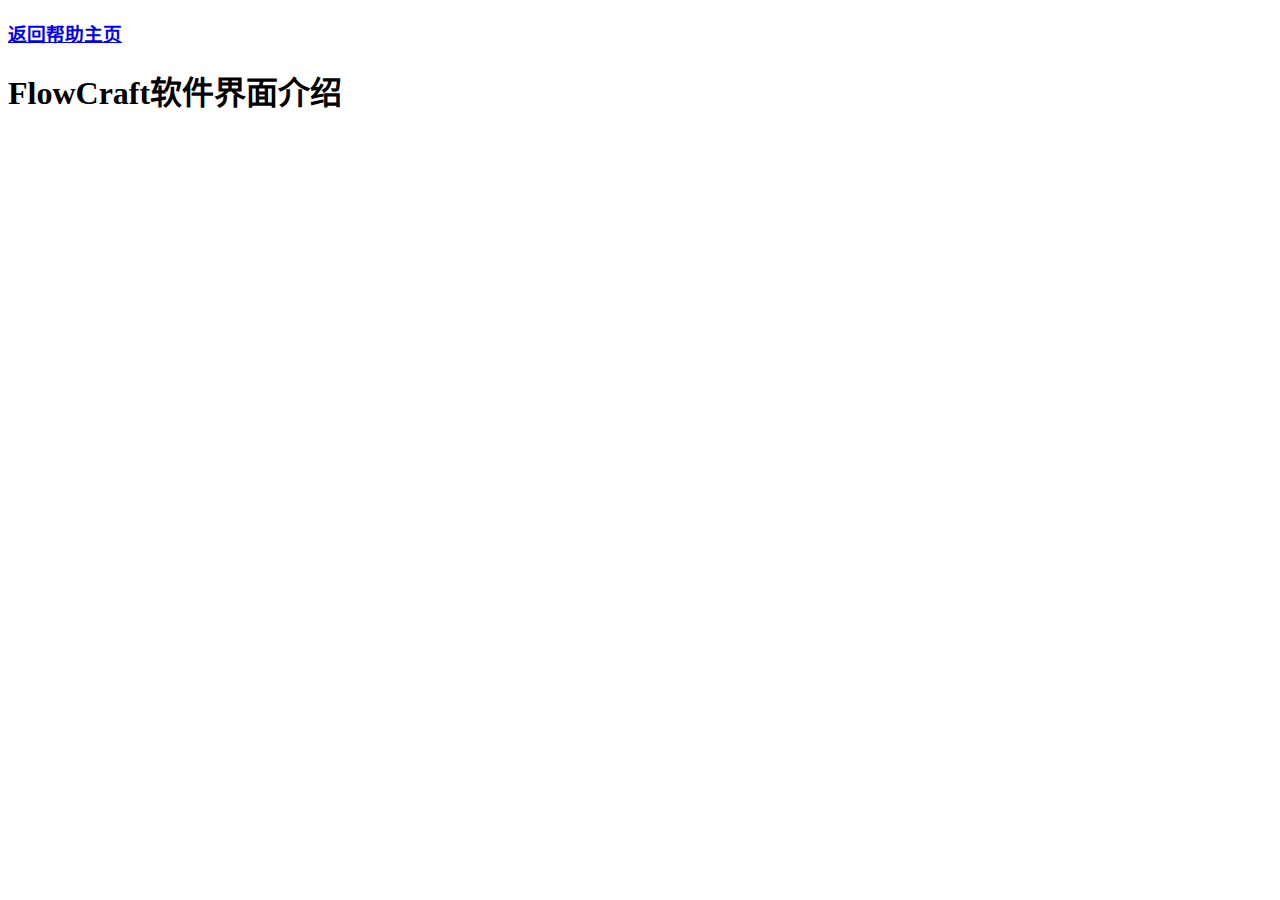
<file: Resource/HelpPage/Pages/Softwareinterface.html>
﻿<!DOCTYPE html>
<html lang="zh-CN">
<head>
     <link rel="stylesheet" type="text/css" href="qrc:/HelpFile/HelpPage/style.css">
    <meta charset="UTF-8">
</head>
<body>
    <header>
        <h3><a href="qrc:/HelpFile/HelpPage/index.html">返回帮助主页</a></h3>
        <h1>FlowCraft软件界面介绍</h1>
    </header>

</body>
</html>
</file>
